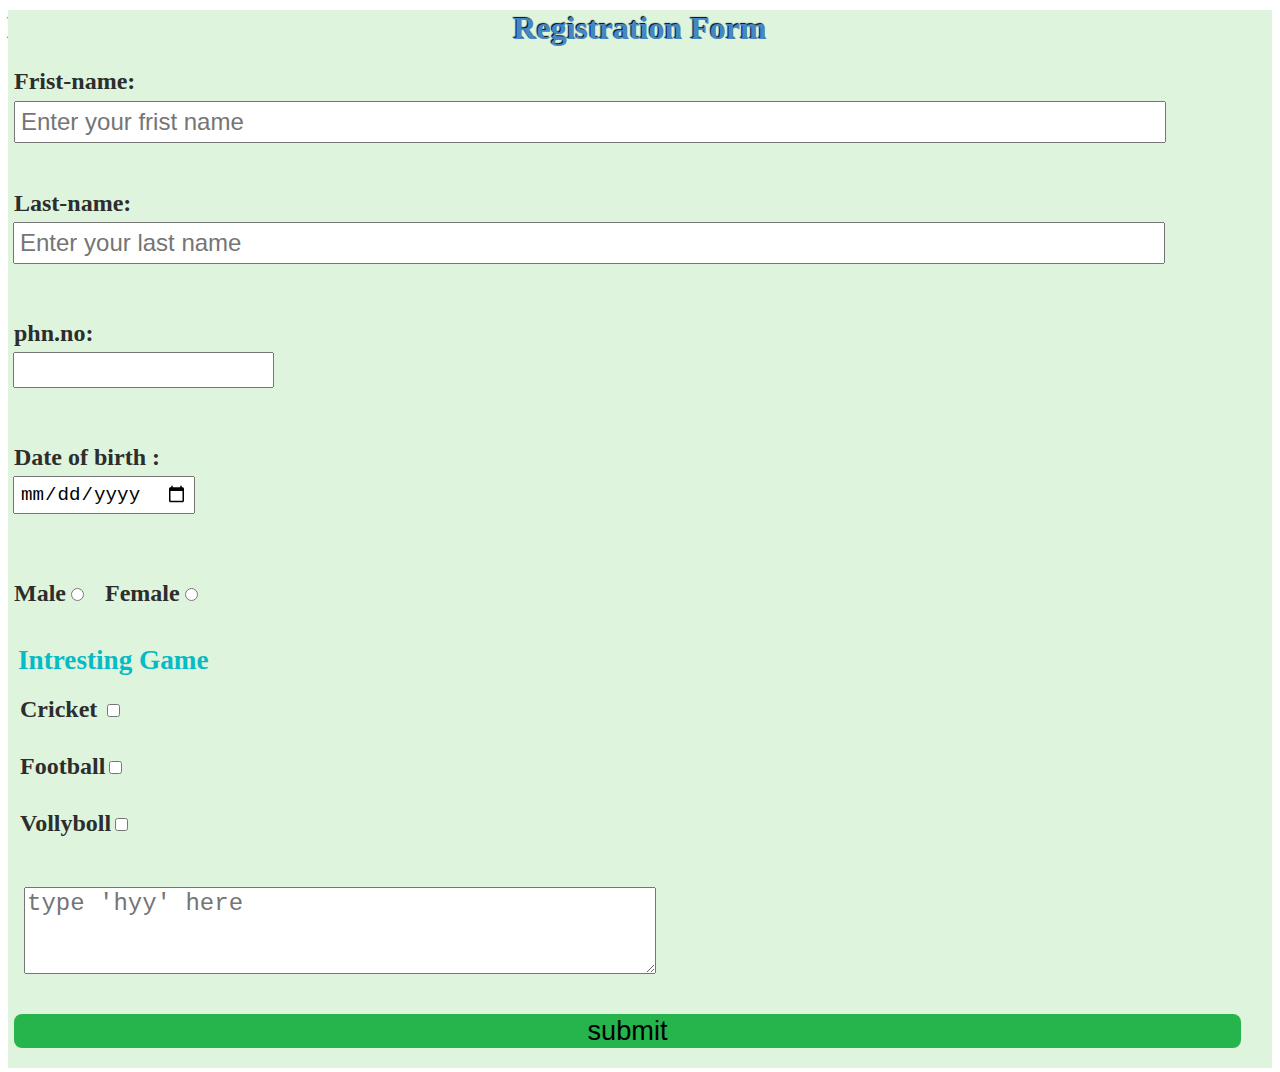
<file: index.html>
<!DOCTYPE html>
<html lang="en">
<head>
    <meta charset="UTF-8">
    <meta name="viewport" content="width=device-width, initial-scale=1.0">
    <title>p3</title>
    <link rel="stylesheet" href="p3.css">
</head>
<body>
  <div id="box" class="boxx">
  <h1>
    registration form
  </h1>
  <p id="hello">

  </p>

  <label>
   Frist-name: <input type="text" placeholder="Enter your frist name" id="fristName" autocomplete="off">
  </label>
  <p id="show">

  </p>
  
  <label>
   Last-name: <input type="text" placeholder="Enter your last name" id="lastName" autocomplete="off">

  </label>
  <p id="show1">

  </p>
   <label>
    phn.no:<input type="tel" id="phone" name="phone" pattern="[0-9]{3}-[0-9]{2}-[0-9]{3}" autocomplete="off">
   </label>
   <p id="show2">

   </p>
   <label>
    Date of birth : <input type="date"  id="DoB">  
   </label>
   <p id="show3">

   </p>

   <label>Male<input type="radio" value="male" name="gender" id="m1"></label>
   <label>Female<input type="radio" value="female" name="gender" id="f1"></label>
   <p id="show4">
   </p>
   <h3>
    intresting game 
   </h3>
   <label class="checking">
     <label>
     Cricket <input type="checkbox" id="check1" name="intrest" value="choice 1">
   </label>
   <label>
    Football<input type="checkbox" id="check2" name="intrest" value="choice 2">
   </label>
   <label>
    Vollyboll<input type="checkbox" id="check3" name="intrest" value="choice 3">
     </label>
   <textarea name="note" id="notic" rows="3" placeholder="type 'hyy' here "></textarea>
   <input type="submit" value="submit" id="submit" onclick="sbmit()">
</div>
<div id="box2" class="boxx2">
  <h1>Do You Know About This?</12>
  <h2>
  your full name -<span id="frName">
  </span>
  </h2>
  <h2>
     phone no. - <span id="phon">
    </span>
  </h2>
  <h2>
  date of birth - <span id="dob">
    
    </span>
  </h2>
  <h2>
   gender - <span id="gen">
    
    </span>
  </h2>
  <h2>
   your  intresting game  ---<br>
   <span id="game1">
    </span>
    <span id="game2">
    </span>
    <span id="game3">
    </span>

  </h2>
  <h2>
   your feedback -<span id="text">

    </span>
  </h2>
</div>
</body>
<script src="p3.js"></script>
</html>
</file>
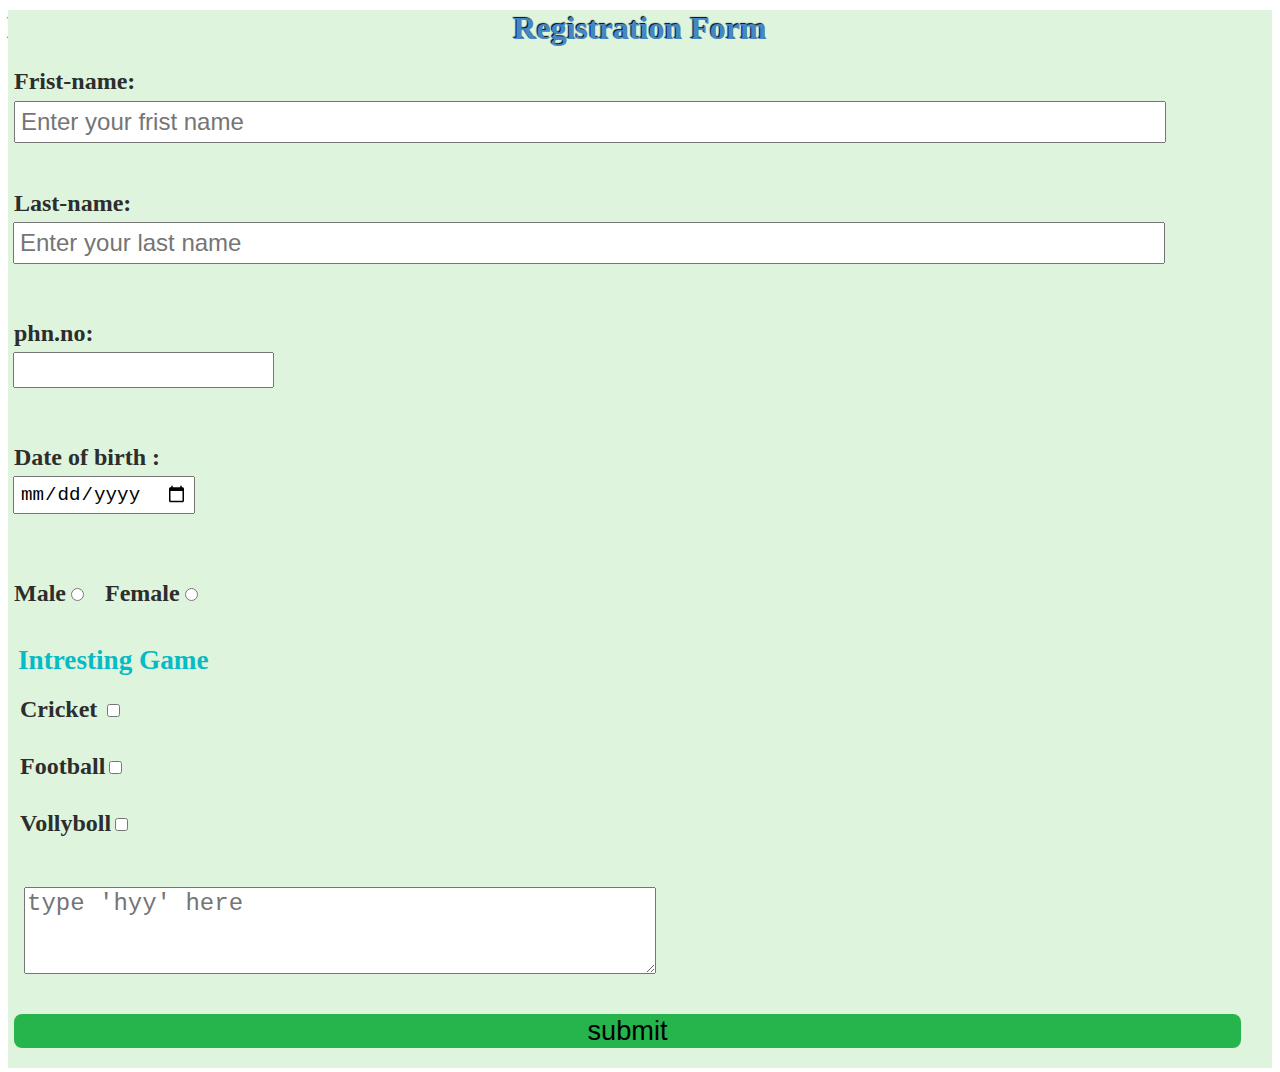
<file: p3.html>
<!DOCTYPE html>
<html lang="en">
<head>
    <meta charset="UTF-8">
    <meta name="viewport" content="width=device-width, initial-scale=1.0">
    <title>p3</title>
    <link rel="stylesheet" href="p3.css">
</head>
<body>
  <div id="box" class="boxx">
  <h1>
    registration form
  </h1>
  <p id="hello">

  </p>

  <label>
   Frist-name: <input type="text" placeholder="Enter your frist name" id="fristName" autocomplete="off">
  </label>
  <p id="show">

  </p>
  
  <label>
   Last-name: <input type="text" placeholder="Enter your last name" id="lastName" autocomplete="off">

  </label>
  <p id="show1">

  </p>
   <label>
    phn.no:<input type="tel" id="phone" name="phone" pattern="[0-9]{3}-[0-9]{2}-[0-9]{3}">
   </label>
   <p id="show2">

   </p>
   <label>
    Date of birth : <input type="date"  id="DoB">  
   </label>
   <p id="show3">

   </p>

   <label>Male<input type="radio" value="male" name="gender" id="m1"></label>
   <label>Female<input type="radio" value="female" name="gender" id="f1"></label>
   <p id="show4">
   </p>
   <h3>
    intresting game 
   </h3>
   <label class="checking">
     <label>
     Cricket <input type="checkbox" id="check1" name="intrest" value="choice 1">
   </label>
   <label>
    Football<input type="checkbox" id="check2" name="intrest" value="choice 2">
   </label>
   <label>
    Vollyboll<input type="checkbox" id="check3" name="intrest" value="choice 3">
     </label>
   <textarea name="note" id="notic" rows="3" placeholder="type 'hyy' here "></textarea>
   <input type="submit" value="submit" id="submit" onclick="sbmit()">
</div>
<div id="box2" class="boxx2">
  <h1>Do You Know About This?</12>
  <h2>
  your full name -<span id="frName">
  </span>
  </h2>
  <h2>
     phone no. - <span id="phon">
    </span>
  </h2>
  <h2>
  date of birth - <span id="dob">
    
    </span>
  </h2>
  <h2>
   gender - <span id="gen">
    
    </span>
  </h2>
  <h2>
   your  intresting game  ---<br>
   <span id="game1">
    </span>
    <span id="game2">
    </span>
    <span id="game3">
    </span>

  </h2>
  <h2>
   your feedback -<span id="text">

    </span>
  </h2>
</div>
</body>
<script src="p3.js"></script>
</html>
</file>
<file: p3.css>
body{
    height:53rem;
    
}
.boxx{
    border:0px solid black;
    width:100%;
    position:relative;
    z-index:1;
    background-color: rgb(223, 244, 220);
}
h1{
    text-align: center;
    text-transform: capitalize;
    color:rgb(69, 135, 197);
    text-shadow:-1px -1px 1px black;
    margin-top:10px;
}
label{
    font-size:1.5rem;
    margin:0 6px;
    margin-bottom: 30px;
    font-weight: 600;
    color:rgb(44, 45, 45);
}
#fristName{
    width:90%;
    font-size:1.5rem;
    padding:5px;
    margin:6px;
    display:block;
    margin-bottom:0px;
}
#lastName{
    width:90%;
    font-size:1.5rem;
    display:block;
    padding:5px;
    margin:5px;
    margin-bottom: 10px;
}
#phone{
    display:block;
    padding:5px;
    margin:5px;
    font-size:1.2rem;
    margin-bottom: 10px;
}
#DoB{
    display:block;
    padding:5px;
    margin:5px;
    font-size: 1.2rem;
    margin-bottom: 20px;
}
#m1{
    display: inline-block;
    padding:5px;
    margin:5px;
    font-size:1rem;
    margin-bottom: 20px;
}
h3{
    font-size:1.7rem;
    color:rgb(5, 187, 197);
    text-transform: capitalize;
    display:block;
    padding:5px;
    margin:5px;
    margin-bottom: 15px;
}
.checking{
    display:flex;
    flex-direction: column;
}
select{
    display:block;
    margin:20px 10px;
    font-size:1.5rem;
}
textarea{
    width:50%;
    font-size:1.5rem;
    display:block;
    margin: 20px 10px;
    color:rgb(223, 161, 4);
}
#submit{
    border:none;
    background:  #26b44c;
    margin:20px 0;
    width:98%;
    font-size:1.7rem;
    cursor: pointer;
    display: flex;
    justify-content: center;
    border-radius: .5rem;
}
#submit:hover{
    background:rgb(36, 239, 0)
}
p{
    font-size:1.2rem;
    margin-left:6px;
    margin-top:0;
    color:rgb(255, 0, 0);
    padding:0;

}
.boxx2{
    position:absolute;
    top:0;
    z-index:0
}
h2{
    color:rgb(172, 28, 28);
}
span{
    color:blue;
}
</file>
